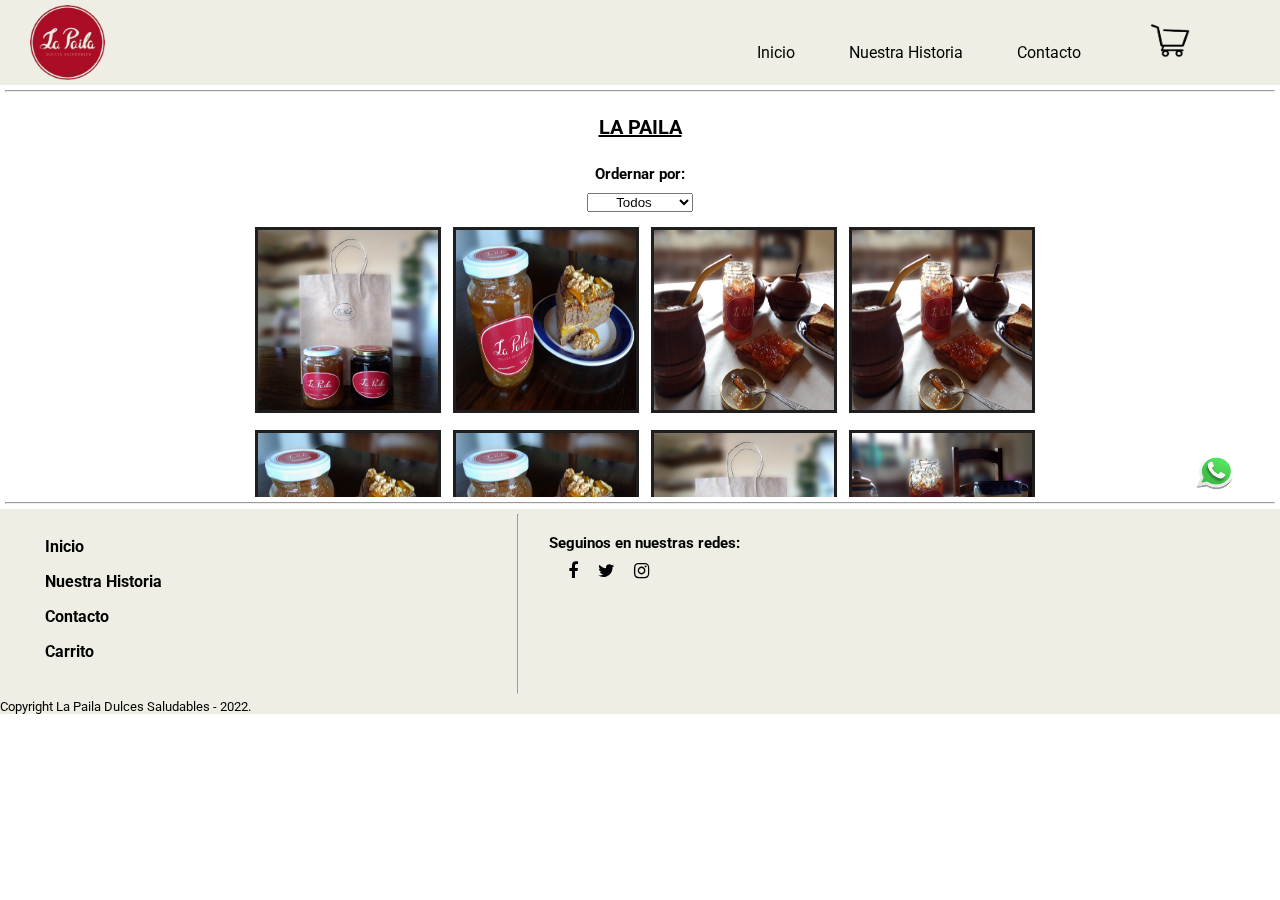
<file: index.html>
<!DOCTYPE html>
<html lang="en">
    <head>
        <meta charset="UTF-8">
        <meta http-equiv="X-UA-Compatible" content="IE=edge">
        <meta name="viewport" content="width=device-width, initial-scale=1.0">
        <title>La Paila</title>
        <link rel="preconnect" href="https://fonts.googleapis.com">
        <link rel="preconnect" href="https://fonts.gstatic.com" crossorigin>
        <link href="https://fonts.googleapis.com/css2?family=Oswald&family=Roboto:ital@1&display=swap" rel="stylesheet">
		<link rel="shortcut icon" href="/La Paila.png" type="image/x-icon">
		<link rel="stylesheet" href="https://cdnjs.cloudflare.com/ajax/libs/font-awesome/4.7.0/css/font-awesome.min.css">
        <link rel="stylesheet" href="./style.css">
    </head>
    <body>
		<header>
			<div class="header_nav">
				<div class="header_nav_logo">
					<a href="./index.html">
						<img src="./La Paila.png" alt="La Paila logo" class="logo_paila">
					</a>
				</div>
				<div class="nav_items">
					<ul class="ul_header">
						<li><a href="./inicio.html">Inicio</a></li>
						<li><a href="./nuestra_historia.html">Nuestra Historia</a></li>
						<li><a href="./contacto.html">Contacto</a></li>
						<li><a href="./carrito.html">
							<img src="./logos/carrito2.png" alt="Carrito logo" class="logo_carrito">
							</a></li>
					</ul>
				</div>
			</div>
		</header>
			<hr class="hr_divisor">
            

        <main class="main">
			<div>
				<div>
						<span>
							<div class="h1_main">
									<h1>
										LA PAILA 
									</h1>
							</div>
							<span class="h2_main">
									<h2> Ordernar por:</h2>
										<div class="orden_main_1">
											<select name="orden" id="orden" class="orden_main_2">

											<option value="todos">Todos</option>
											<option value="enstock">En Stock</option>
											<option value="masvendidos">Mas Vendidos</option>
											
										</div>
									</select>
							</span>
						</span>
						<div class="imagenes_main">
							<span>
								<img src="./LA PAILA 1.jpeg" alt="imagen de dulce" class="la_paila_1">
							</span>
							<span>
								<img src="./LA PAILA 3.jpeg" alt="imagen de dulce3" class="la_paila_3">
							</span>
							<span>
								<img src="./LA PAILA 2.jpeg" alt="imagen de dulce2" class="la_paila_2">
							</span>
							<span>
								<img src="./LA PAILA 2.jpeg" alt="imagen de dulce2" class="la_paila_2">
							</span>
							<span>
								<img src="./LA PAILA 3.jpeg" alt="imagen de dulce3" class="la_paila_3">
							</span>
							<span>
								<img src="./LA PAILA 3.jpeg" alt="imagen de dulce3" class="la_paila_3">
							</span>
							<span>
								<img src="./LA PAILA 1.jpeg" alt="imagen de dulce" class="la_paila_1">
							</span>
							<span>
								<img src="./LA PAILA 4.jpeg" alt="imagen de dulce4" class="la_paila_4">
							</span>
						</div>

						<div class="fixed">

							<a href="#">
								<img src="./render-3d-icono-whatsapp_68185-632-removebg-preview.png" alt="Logo de Whats app" class="whats_logo">
							</a>
							
						</div>
				</div>	
			</div>
        </main>

		<hr class="hr_divisor">


		<footer>
				<div class="footer">
					<div class="footer_nav">

						<ul class="ul_footer">
							<li><a href="./inicio.html">Inicio</a></li>
							<li><a href="./nuestra_historia.html">Nuestra Historia</a></li>
							<li><a href="./contacto.html">Contacto</a></li>
							<li><a href="./carrito.html">Carrito</a></li>
						</ul>
					</div>

					<hr class="hr_divisor">

					<div class="footer_media">
						
						<h2 class="h2_footer">
							Seguinos en nuestras redes: 
						</h2>
						<div class="footer_media_icono">
							<a href="#" class="fa fa-facebook icono"></a>
							<a href="#" class="fa fa-twitter icono"></a>
							<a href="#" class="fa fa-instagram icono"></a>
						</div>
					</div>
				</div>
					<div class="footer_cop">
						Copyright La Paila Dulces Saludables - 2022.
					</div>
		</footer>

    </body>
</html>
</file>
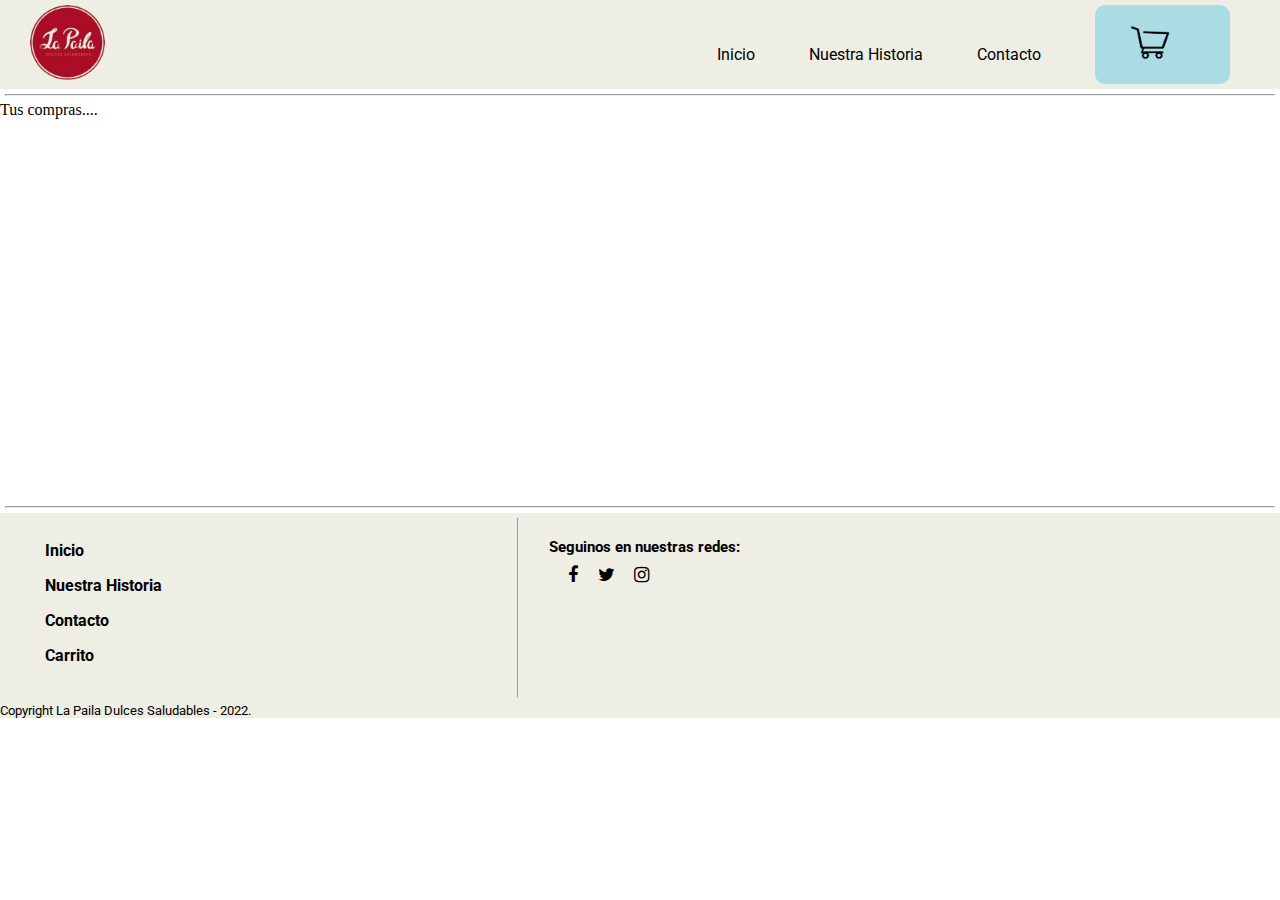
<file: carrito.html>
<!DOCTYPE html>
<html lang="en">
    <head>
        <meta charset="UTF-8">
        <meta http-equiv="X-UA-Compatible" content="IE=edge">
        <meta name="viewport" content="width=device-width, initial-scale=1.0">
        <title>La Paila</title>
        <link rel="preconnect" href="https://fonts.googleapis.com">
        <link rel="preconnect" href="https://fonts.gstatic.com" crossorigin>
        <link href="https://fonts.googleapis.com/css2?family=Oswald&family=Roboto:ital@1&display=swap" rel="stylesheet">
		<link rel="stylesheet" href="https://cdnjs.cloudflare.com/ajax/libs/font-awesome/4.7.0/css/font-awesome.min.css">
		<link rel="shortcut icon" href="/La Paila.png" type="image/x-icon">
        <link rel="stylesheet" href="./style.css">
    </head>
    <body>
		<header>
			<div class="header_nav">
				<div class="header_nav_logo">
					<a href="./index.html">
						<img src="./La Paila.png" alt="La Paila logo" class="logo_paila">
					</a>
				</div>
				<div class="nav_items">
					<ul class="ul_header">
						<li><a href="./inicio.html">Inicio</a></li>
						<li><a href="./nuestra_historia.html">Nuestra Historia</a></li>
						<li><a href="./contacto.html">Contacto</a></li>
						<li class="selected"><a href="./carrito.html">
							<img src="./logos/carrito2.png" alt="Carrito logo" class="logo_carrito">
							</a></li>
					</ul>
				</div>
			</div>
		</header>
			<hr class="hr_divisor">
            

        <main class="main">
            Tus compras....
        </main>

		<hr class="hr_divisor">
		<footer>
			<div class="footer">
				<div class="footer_nav">

					<ul class="ul_footer">
						<li><a href="./inicio.html">Inicio</a></li>
						<li><a href="./nuestra_historia.html">Nuestra Historia</a></li>
						<li><a href="./contacto.html">Contacto</a></li>
						<li><a href="./carrito.html">Carrito</a></li>
					</ul>
				</div>

				<hr class="hr_divisor">

				<div class="footer_media">
					
					<h2 class="h2_footer">
						Seguinos en nuestras redes: 
					</h2>
					<div class="footer_media_icono">
						<a href="#" class="fa fa-facebook icono"></a>
						<a href="#" class="fa fa-twitter icono"></a>
						<a href="#" class="fa fa-instagram icono"></a>
					</div>
				</div>
			</div>
				<div class="footer_cop">
					Copyright La Paila Dulces Saludables - 2022.
				</div>
	</footer>
    </body>
</html>
</file>
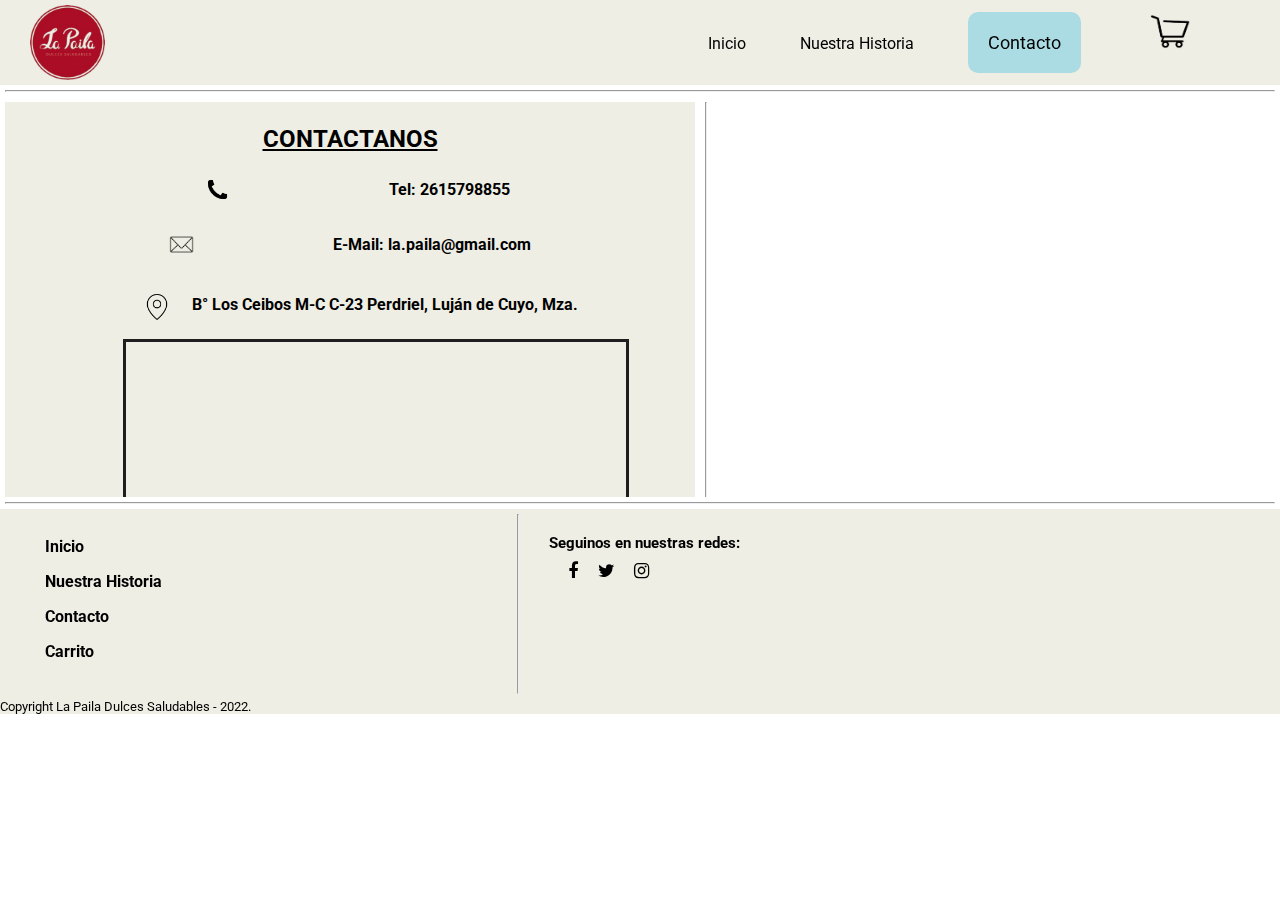
<file: contacto.html>
<!DOCTYPE html>
<html lang="en">
    <head>
        <meta charset="UTF-8">
        <meta http-equiv="X-UA-Compatible" content="IE=edge">
        <meta name="viewport" content="width=device-width, initial-scale=1.0">
        <title>La Paila</title>
        <link rel="preconnect" href="https://fonts.googleapis.com">
        <link rel="preconnect" href="https://fonts.gstatic.com" crossorigin>
        <link href="https://fonts.googleapis.com/css2?family=Oswald&family=Roboto:ital@1&display=swap" rel="stylesheet">
		<link rel="stylesheet" href="https://cdnjs.cloudflare.com/ajax/libs/font-awesome/4.7.0/css/font-awesome.min.css">
		<link rel="shortcut icon" href="/La Paila.png" type="image/x-icon">
        <link rel="stylesheet" href="./style.css">
    </head>
    <body>
		<header>
			<div class="header_nav">
				<div class="header_nav_logo">
					<a href="./index.html">
						<img src="./La Paila.png" alt="La Paila logo" class="logo_paila">
					</a>
				</div>
				<div class="nav_items">
					<ul class="ul_header">
						<li><a href="./inicio.html">Inicio</a></li>
						<li><a href="./nuestra_historia.html">Nuestra Historia</a></li>
						<li class="selected"><a href="./contacto.html">Contacto</a></li>
						<li><a href="./carrito.html">
							<img src="./logos/carrito2.png" alt="Carrito logo" class="logo_carrito">
							</a></li>
					</ul>
				</div>
			</div>
		</header>
			<hr class="hr_divisor">
            

        <main class="main">
            <div class="main_container_contacto">
                <div class="main_container_contacto_textos">
					<div>
						<h2 class="main_h2">
							CONTACTANOS
						</h2>
						<div class="main_container_div">
							<div class="main_container_contacto_logo">
								<img src="./logos/logo telefono.png" alt="logo telefono" class="logo_telefono">
								<h3 class="main_h3"> 
									Tel: 2615798855
								</h3>
							</div>
							<div class="main_container_contacto_logo_2">
								<img src="./logos/logo correo.png" alt="logo correo" class="logo_correo">
								<h3 class="main_h3_2"> 
									E-Mail: la.paila@gmail.com
								</h3>
							</div>
							<div class="main_container_contacto_logo_3">
								<img src="./logos/logo mapa.png" alt="logo mapa" class="logo_mapa">
								<h3 class="main_h3_3"> 
									B° Los Ceibos M-C C-23 Perdriel, Luján de Cuyo, Mza.
								</h3>
							</div>
							<div>
								<iframe src="https://www.google.com/maps/embed?pb=!1m18!1m12!1m3!1d16067.778293851963!2d-68.92167195763174!3d-33.066993207098044!2m3!1f0!2f0!3f0!3m2!1i1024!2i768!4f13.1!3m3!1m2!1s0x967ddf75c451b0a5%3A0xf0775792cb939f33!2zMzPCsDA0JzEyLjgiUyA2OMKwNTUnMzAuNCJX!5e0!3m2!1ses-419!2sar!4v1667016592633!5m2!1ses-419!2sar" width="500" height="300" style="border:0;" allowfullscreen="" loading="lazy" referrerpolicy="no-referrer-when-downgrade" class="mapa_lapaila"></iframe>
							</div>
						</div>
					</div>

				</div>

				<hr class="hr_divisor">
				<!-- aca va la info a completar -->

            </div>
            
        </main>

		<hr class="hr_divisor">
		<footer>
			<div class="footer">
				<div class="footer_nav">

					<ul class="ul_footer">
						<li><a href="./inicio.html">Inicio</a></li>
						<li><a href="./nuestra_historia.html">Nuestra Historia</a></li>
						<li><a href="./contacto.html">Contacto</a></li>
						<li><a href="./carrito.html">Carrito</a></li>
					</ul>
				</div>

				<hr class="hr_divisor"> 
				<div class="footer_media">
					
					<h2 class="h2_footer">
						Seguinos en nuestras redes: 
					</h2>
					<div class="footer_media_icono">
						<a href="#" class="fa fa-facebook icono"></a>
						<a href="#" class="fa fa-twitter icono"></a>
						<a href="#" class="fa fa-instagram icono"></a>
					</div>
				</div>
			</div>
				<div class="footer_cop">
					Copyright La Paila Dulces Saludables - 2022.
				</div>
	</footer>
    </body>
</html>
</file>
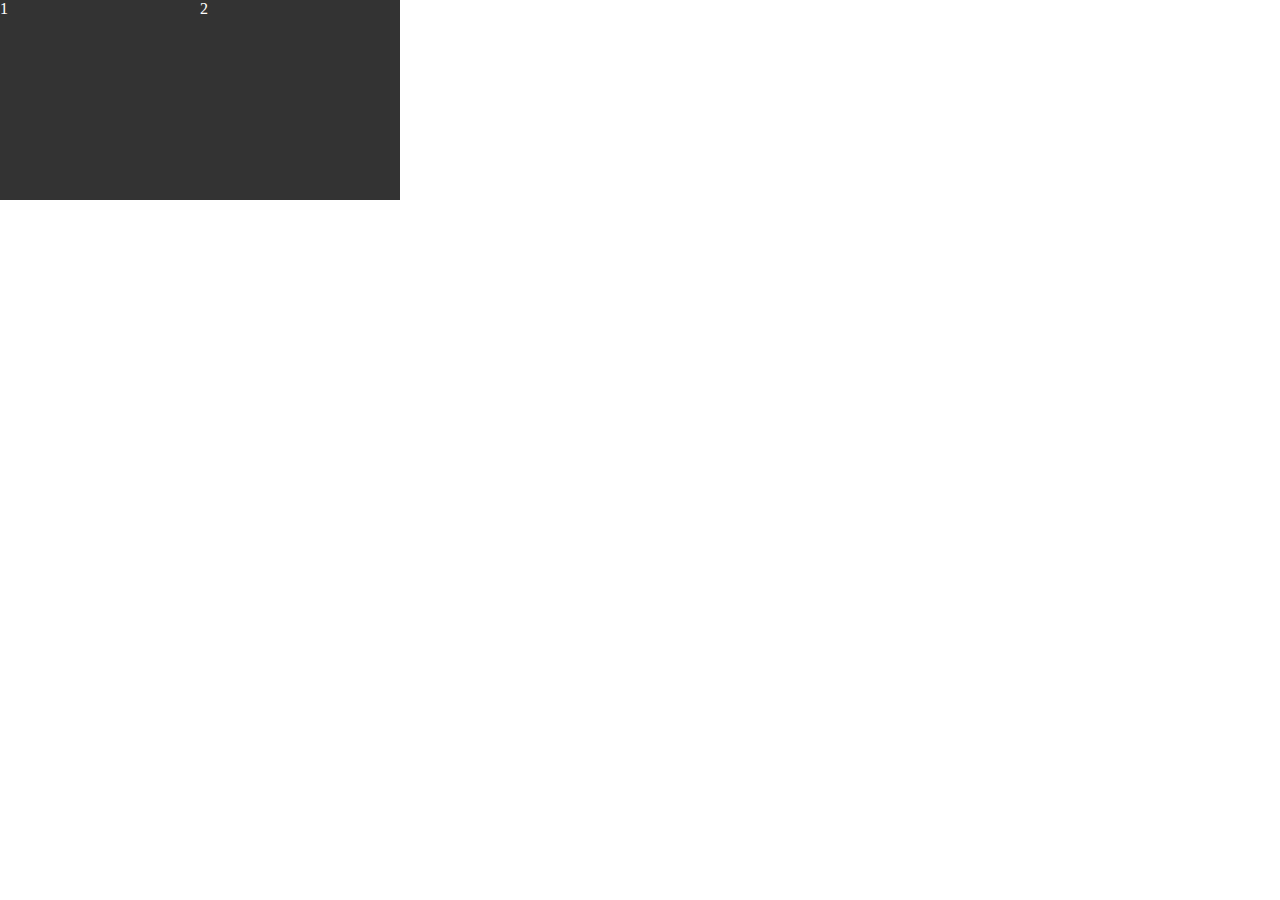
<file: ejercicios_clase.html>
<!DOCTYPE html>
<html lang="en">
<head>
    <meta charset="UTF-8">
    <meta http-equiv="X-UA-Compatible" content="IE=edge">
    <meta name="viewport" content="width=device-width, initial-scale=1.0">
    <title>Document</title>
    <link rel="stylesheet" href="./ejercicios_clase.css">
</head>
<body>
    <div class="divContainer">
        <div>1</div>
        <div>2</div>
        
    </div>
  

</body>
</html>
</file>
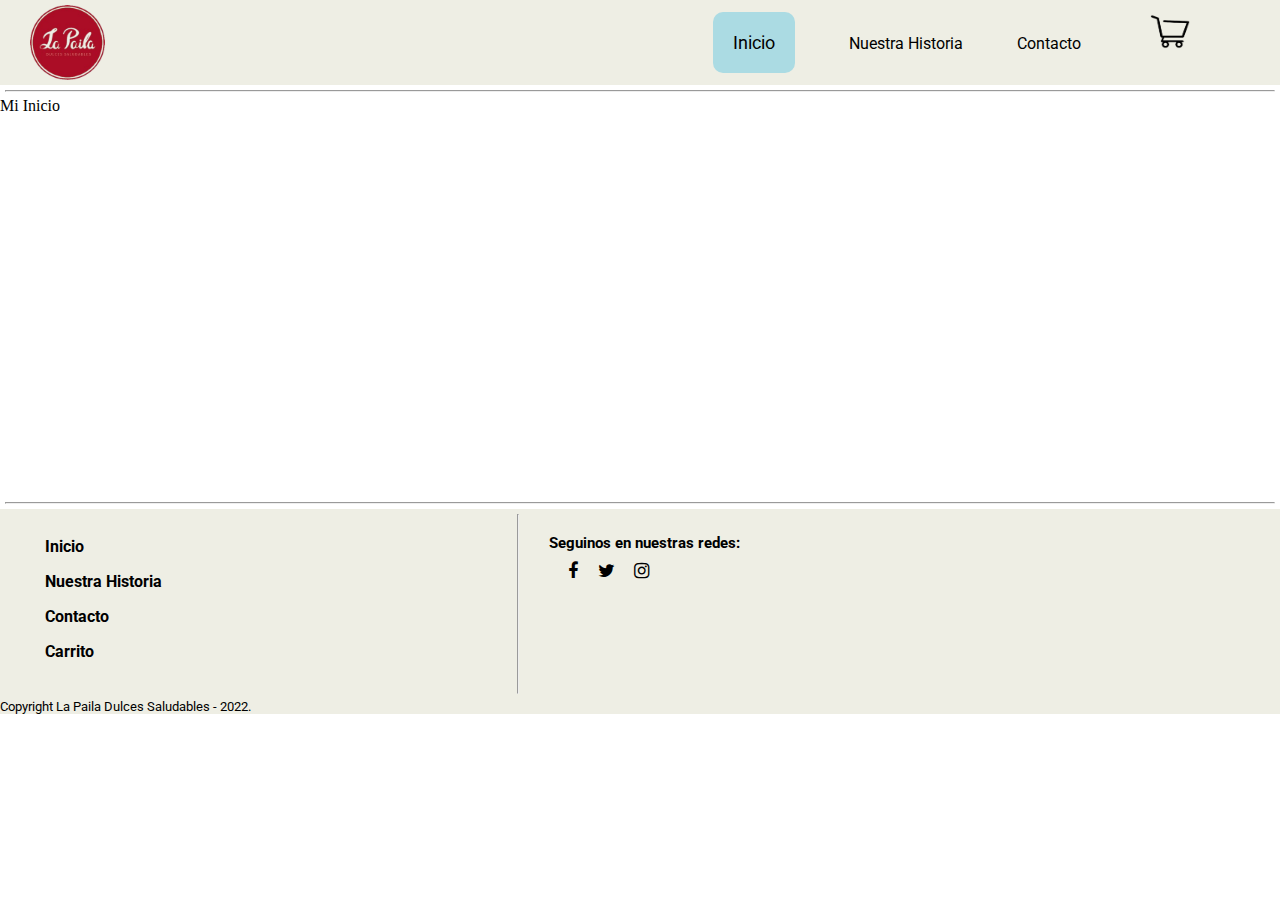
<file: inicio.html>
<!DOCTYPE html>
<html lang="en">
    <head>
        <meta charset="UTF-8">
        <meta http-equiv="X-UA-Compatible" content="IE=edge">
        <meta name="viewport" content="width=device-width, initial-scale=1.0">
        <title>La Paila</title>
        <link rel="preconnect" href="https://fonts.googleapis.com">
        <link rel="preconnect" href="https://fonts.gstatic.com" crossorigin>
		<link rel="stylesheet" href="https://cdnjs.cloudflare.com/ajax/libs/font-awesome/4.7.0/css/font-awesome.min.css">
        <link href="https://fonts.googleapis.com/css2?family=Oswald&family=Roboto:ital@1&display=swap" rel="stylesheet">
		<link rel="shortcut icon" href="/La Paila.png" type="image/x-icon">
        <link rel="stylesheet" href="./style.css">
    </head>
    <body>
		<header>
			<div class="header_nav">
				<div class="header_nav_logo">
					<a href="./index.html">
						<img src="./La Paila.png" alt="La Paila logo" class="logo_paila">
					</a>
				</div>
				<div class="nav_items">
					<ul class="ul_header">
						<li class="selected"><a href="./inicio.html">Inicio</a></li>
						<li><a href="./nuestra_historia.html">Nuestra Historia</a></li>
						<li><a href="./contacto.html">Contacto</a></li>
						<li><a href="./carrito.html">
							<img src="./logos/carrito2.png" alt="Carrito logo" class="logo_carrito">
							</a></li>
					</ul>
				</div>
			</div>
		</header>
			<hr class="hr_divisor">
            

        <main class="main">
            Mi Inicio
        </main>

		<hr class="hr_divisor">
		<footer>
			<div class="footer">
				<div class="footer_nav">

					<ul class="ul_footer">
						<li><a href="./inicio.html">Inicio</a></li>
						<li><a href="./nuestra_historia.html">Nuestra Historia</a></li>
						<li><a href="./contacto.html">Contacto</a></li>
						<li><a href="./carrito.html">Carrito</a></li>
					</ul>
				</div>

				<hr class="hr_divisor">

				<div class="footer_media">
					
					<h2 class="h2_footer">
						Seguinos en nuestras redes: 
					</h2>
					<div class="footer_media_icono">
						<a href="#" class="fa fa-facebook icono"></a>
						<a href="#" class="fa fa-twitter icono"></a>
						<a href="#" class="fa fa-instagram icono"></a>
					</div>
				</div>
			</div>
				<div class="footer_cop">
					Copyright La Paila Dulces Saludables - 2022.
				</div>
	</footer>
    </body>
</html>
</file>
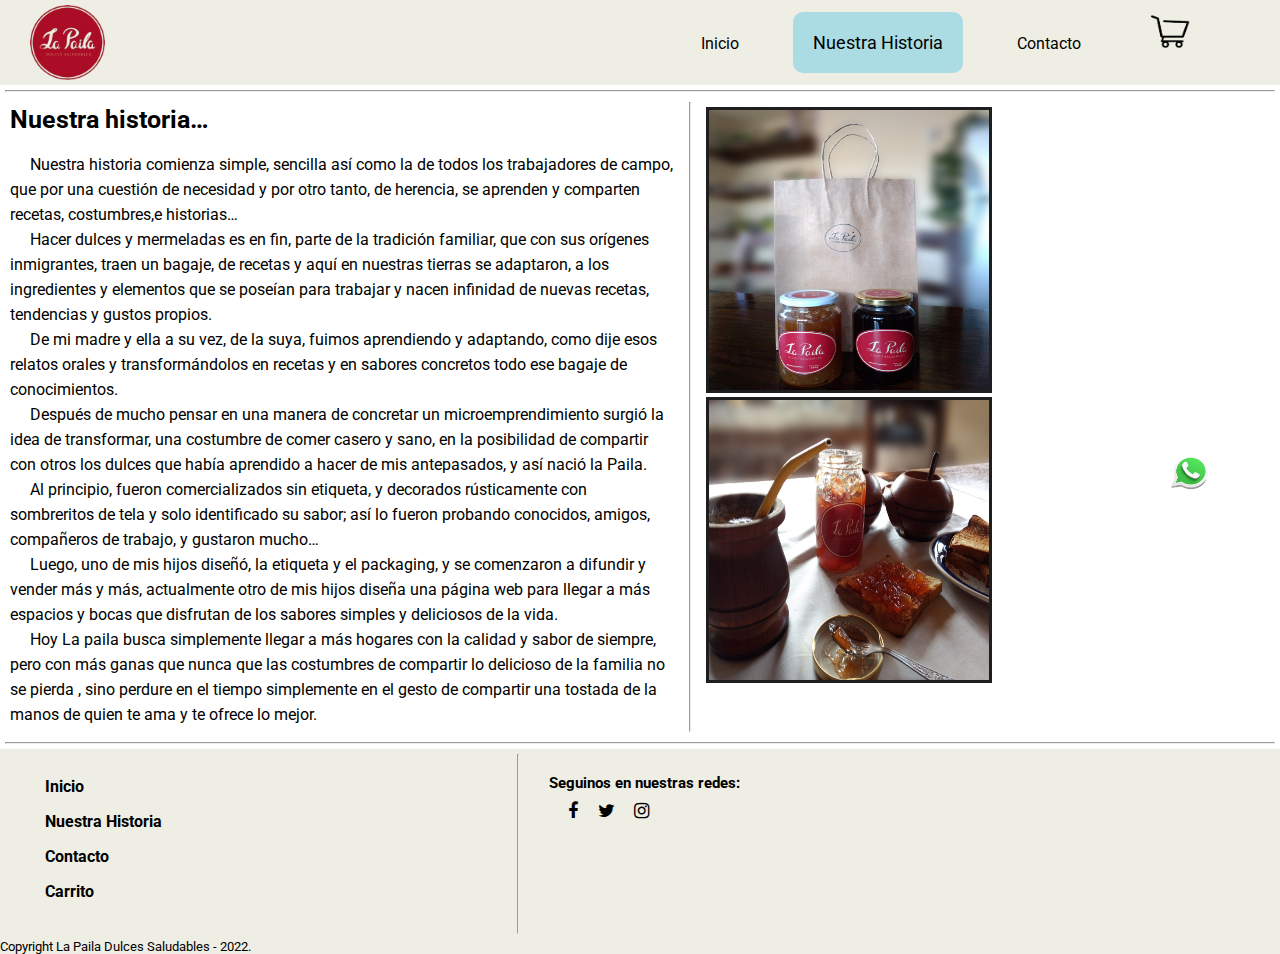
<file: nuestra_historia.html>
<!DOCTYPE html>
<html lang="en">
    <head>
        <meta charset="UTF-8">
        <meta http-equiv="X-UA-Compatible" content="IE=edge">
        <meta name="viewport" content="width=device-width, initial-scale=1.0">
        <title>La Paila</title>
        <link rel="preconnect" href="https://fonts.googleapis.com">
        <link rel="preconnect" href="https://fonts.gstatic.com" crossorigin>
        <link href="https://fonts.googleapis.com/css2?family=Oswald&family=Roboto:ital@1&display=swap" rel="stylesheet">
		<link rel="stylesheet" href="https://cdnjs.cloudflare.com/ajax/libs/font-awesome/4.7.0/css/font-awesome.min.css">
		<link rel="shortcut icon" href="/La Paila.png" type="image/x-icon">
        <link rel="stylesheet" href="./style.css">
    </head>
    <body>
		<header>
			<div class="header_nav">
				<div class="header_nav_logo">
					<a href="./index.html">
						<img src="./La Paila.png" alt="La Paila logo" class="logo_paila">
					</a>
				</div>
				<div class="nav_items">
					<ul class="ul_header">
						<li><a href="./inicio.html">Inicio</a></li>
						<li class="selected"><a href="./nuestra_historia.html">Nuestra Historia</a></li>
						<li><a href="./contacto.html">Contacto</a></li>
						<li><a href="./carrito.html">
							<img src="./logos/carrito2.png" alt="Carrito logo" class="logo_carrito">
							</a></li>
					</ul>
				</div>
			</div>
		</header>
			<hr class="hr_divisor">
            

        <main class="main_nuestra_historia">
            <div class="main_nuestra_historia_textos">
				<h2 class="main_nuestra_h2">
					Nuestra historia…
				</h2>
				<div class="main_div_p">
					<p>
						Nuestra historia comienza simple, sencilla así como la de todos los trabajadores de campo, que por una cuestión de necesidad y por otro tanto, de herencia, se aprenden y comparten recetas, costumbres,e historias…
					</p>
					<p>
						Hacer dulces y mermeladas es en fin, parte de la tradición familiar, que con sus orígenes inmigrantes, traen un bagaje, de recetas y aquí en nuestras tierras se adaptaron, a los ingredientes y elementos que se poseían para trabajar y nacen infinidad de nuevas recetas, tendencias y gustos propios.
					</p>
					<p>
						De mi madre y ella a su vez, de la suya, fuimos aprendiendo y adaptando, como dije esos relatos orales y transformándolos en recetas y en sabores concretos todo ese bagaje de conocimientos.
					</p>
					
					<p>
						Después de mucho pensar en una manera de concretar un microemprendimiento surgió la idea de transformar, una costumbre de comer casero y sano, en la posibilidad de compartir con otros los dulces que había aprendido a hacer de mis antepasados, y así nació la Paila.
					</p>
					<p>
						Al principio, fueron comercializados sin etiqueta, y decorados rústicamente con sombreritos de tela y solo identificado su sabor; así lo fueron probando conocidos, amigos, compañeros de trabajo, y gustaron mucho…
					</p>
					<p>
						Luego, uno de mis hijos diseñó, la etiqueta y el packaging, y se comenzaron a difundir y vender más y más, actualmente otro de mis hijos diseña una página web para llegar a más espacios y bocas que disfrutan de los sabores simples y deliciosos de la vida.
					</p>
					<p>
						Hoy La paila busca simplemente llegar a más hogares con la calidad y sabor de siempre, pero con más ganas que nunca que las costumbres  de compartir lo delicioso de la familia no se pierda , sino perdure en el tiempo simplemente en el gesto de compartir una tostada de la manos de quien te ama y te ofrece lo mejor.
					</p>
				</div>
			</div>

			<hr class="hr_divisor">

			<div class="main_nuestra_historia_imagenes">
				<img src="./LA PAILA 1.jpeg" alt="imagen haciendo dulce" class="la_paila_1_nuestraHistoria">
				<img src="./LA PAILA 2.jpeg" alt="imagen haciendo dulce" class="la_paila_2_nuestraHistoria">
			</div>
			<div class="fixed">
				<a href="#">
					<img src="./render-3d-icono-whatsapp_68185-632-removebg-preview.png" alt="Logo de Whats app" class="whats_logo">
				</a>
			</div>
		</main>

		<hr class="hr_divisor">
		<footer>
			<div class="footer">
				<div class="footer_nav">

					<ul class="ul_footer">
						<li><a href="./inicio.html">Inicio</a></li>
						<li><a href="./nuestra_historia.html">Nuestra Historia</a></li>
						<li><a href="./contacto.html">Contacto</a></li>
						<li><a href="./carrito.html">Carrito</a></li>
						
					</ul>
				</div>

				<hr class="hr_divisor">

				<div class="footer_media">
					
					<h2 class="h2_footer">
						Seguinos en nuestras redes: 
					</h2>
					<div class="footer_media_icono">
						<a href="#" class="fa fa-facebook icono"></a>
						<a href="#" class="fa fa-twitter icono"></a>
						<a href="#" class="fa fa-instagram icono"></a>
					</div>
				</div>
			</div>
				<div class="footer_cop">
					Copyright La Paila Dulces Saludables - 2022.
				</div>
	</footer>
    </body>
</html>
</file>
<file: style.css>
* {
    margin: 0;
    padding: 0;
    
}

.header_nav {
    background-color: #eeeee4;
    font-family: 'Roboto', sans-serif;
    border: black;
    display: flex;
    flex-direction: row;
    padding: 5px;
} 

.header_nav_logo {
    width: 75px;
    height: 75px;
}

.logo_paila  {
    width: 100%;
    height: 100%;
    margin-left: 25px;
}

.logo_carrito {
    width: 70px;
    height: 35px;
    margin-right: 25px;
}

.selected{
    background-color: #abdbe3;
    font-size: large;
    padding: 20px;
    border-radius: 10px;
}

.nav_items {
    margin-left: auto;
    margin-top: auto;
    margin-bottom: auto;
    margin-right: 20px;
}

.main {
    height: 400px;
    overflow-y: scroll;
    background-color: white;
}


.ul_header {
    width: 100%;
    text-align: right;
}


li {
    display: inline-block;
    margin: 0px 25px 0px 25px;
}


a{
    text-decoration: none;
    color: black;

}


.hr_divisor {
    margin: 5px; 

}

.footer {
    display: flex;
    height: 190px;
    background-color: #eeeee4;
}

.footer_nav {
    font-family: 'Roboto', sans-serif;
    border: black;
    
    width: 40%;
    flex-direction: column;
} 

.footer_media {
    font-family: 'Roboto', sans-serif;
    padding: 25px;
    border: black;
    flex-direction: column;
} 
.footer_cop {
    font-family: 'Roboto', sans-serif;
    border: black;
    background-color: #eeeee4;
    font-size: small;
} 

.ul_footer {
    font-weight: bold;
    padding: 20px;
    line-height: 35px;
    width: 100%;
    text-align: left;
    display: flex;
    flex-direction: column;

}

.nav_items {
    margin-left: auto;
    margin-top: auto;
    margin-bottom: auto;
    margin-right: 20px;
}

.la_paila_1 {
    height: 180px;
    width: 180px;
    border: 3px solid #1e1e1f;
    align-content: center;
    gap: 10px;
    margin-left: auto;
    margin-top: auto;
}
.la_paila_2 {
    height: 180px;
    width: 180px;
    border: 3px solid #1e1e1f;
    align-content: center;
    margin-left: auto;
    margin-top: 15px;
    gap: 10px;
}
.la_paila_3 {
    height: 180px;
    width: 180px;
    border: 3px solid #1e1e1f;
    align-content: center;
    margin-left: auto;
    margin-top: auto;
    gap: 10px;
}
.la_paila_4 {
    height: 180px;
    width: 180px;
    border: 3px solid #1e1e1f;
    align-content: center;
    margin-top: 15px;
    margin-left: auto;
    gap: 10px;
}
.imagenes_main {
    width: 70%;
    flex-wrap: nowrap;
    margin: 0px auto 0px auto;
    padding: 0px 2px 0px 2px;
} 

span {
    margin-left: 10px;
}
.h1_main{
    font-size: 10px;
    font-family: 'Roboto', sans-serif;
    text-decoration: underline;
    text-align: center;
    margin-bottom: 8px;
}

.h2_main {
    font-size: 10px;
    font-family: 'Roboto', sans-serif;
    text-decoration: none;
    text-align: center;
    margin-bottom: 8px;
}

.orden_main_2{
    text-align: center;
}

.h2_footer {
    font-size: 15px;
    font-family: 'Roboto', sans-serif;
    text-decoration: none;
    text-align: center;
    margin-bottom: auto;
}

.pie_footer{
    font-size: 15px;
    font-family: 'Roboto', sans-serif;
    text-decoration: none;
    
}
.orden_main_1 {
    margin-top: 10px;
    margin-bottom: 10px;
}

.icono {
    font-size: large;
    margin-left: auto;
    margin-top: 10px;
}

.footer_media_icono{
    display: flex;
    justify-content: space-around;
    width: 100px;
}

.main_nuestra_historia {
    display: flex;
}

.main_nuestra_historia_textos{
    width: 53%;
    padding: 10px;
    line-height: 25px;
    }

.main_nuestra_historia_imagenes {
    padding: 10px;
}

.la_paila_1_nuestraHistoria {
    height: 280px;
    width: 280px;
    border: 3px solid #1e1e1f;
}
.la_paila_2_nuestraHistoria {
    height: 280px;
    width: 280px;
    border: 3px solid #1e1e1f;
}

.main_div_p {
    text-indent: 20px;
    margin-top: 20px;
    line-height: 25px;
    font-family: 'Roboto', sans-serif;
}

.main_nuestra_h2 {
    font-size: 25px;
    font-family: 'Roboto', sans-serif;
}

.fixed {
    position: fixed;
    left: 90%;
    top: 450px;
}

.whats_logo {
    height: 60%;
    width: 60%;
    background-color: transparent;
}

.main_container_contacto {
    display: flex;
}

.main_container_contacto_textos{
    width: 50%;
    margin: 5px 5px 5px 5px;
    padding: 25px;
    line-height: 25px;
    background-color: #eeeee4;
    color: black;
    display: block;
}

.main_h2{
    text-align: center;
    font-family: 'Roboto', sans-serif;
    text-decoration: underline;

}

.main_container_div {
    display: block;
}

.logo_telefono {
   width: 25px;
   height: 25px;
}

.main_container_contacto_logo {
    display: flex;
    justify-content: space-evenly;
    margin-top: 25px;
    margin-left: 15px;
    height: 20%;

}

.main_h3 {
    text-decoration: none;
    font-family: 'Roboto', sans-serif;
    font-size: medium;
}


/* contenedor de logo y texto */

.main_container_contacto_logo_2 {
    display: flex;
    justify-content: space-evenly;
    margin-top: 30px;
    height: 20%;
}

.main_h3_2 {
    text-decoration: none;
    font-family: 'Roboto', sans-serif;
    font-size: medium;
    
}
.logo_correo {
    width: 25px;
    height: 25px;
 }


 .main_container_contacto_logo_3 {
    display: flex;
    justify-content: space-evenly;
    justify-content: center;
    margin-top: 15px;
    height: 10%;
 }

 .main_h3_3 {
    text-decoration: none;
    font-family: 'Roboto', sans-serif;
    font-size: medium;
    margin-top: 20px;
    
}

.logo_mapa {
    width: 70px;
    height: 70px;
}
 
.mapa_lapaila {
    outline: 3px solid #1e1e1f;
    margin-left: 15%;
   
    
}
</file>
<file: ejercicios_clase.css>
* {
    margin: 0;
    padding: 0;
}

.divContainer {
    display: flex;
}

.divContainer div{
    height: 200px;
    width: 200px;
    background-color: #333;
    color: white;
}
</file>
